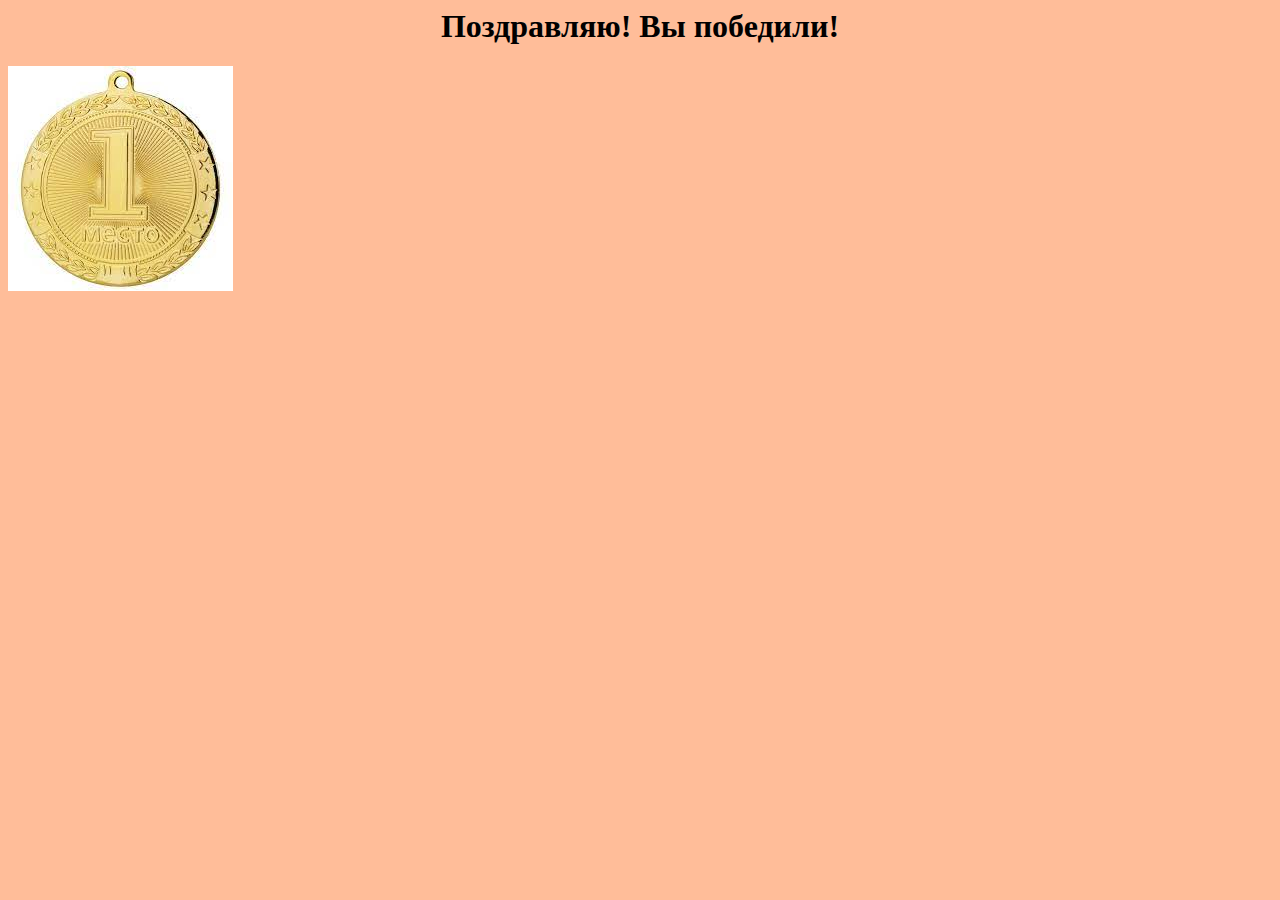
<file: page48.html>
<html>
  <head>
    <link rel="stylesheet" href="style.css">
  <meta http-equiv="Content-Type" content="text/html; charset=utf-8">
  <title>grodles</title>
    </head>
  <body>
    <h1>Поздравляю! Вы победили!</h1>
    <img src='[data-uri]'>
    </img>
    </body>
  </html>
</file>
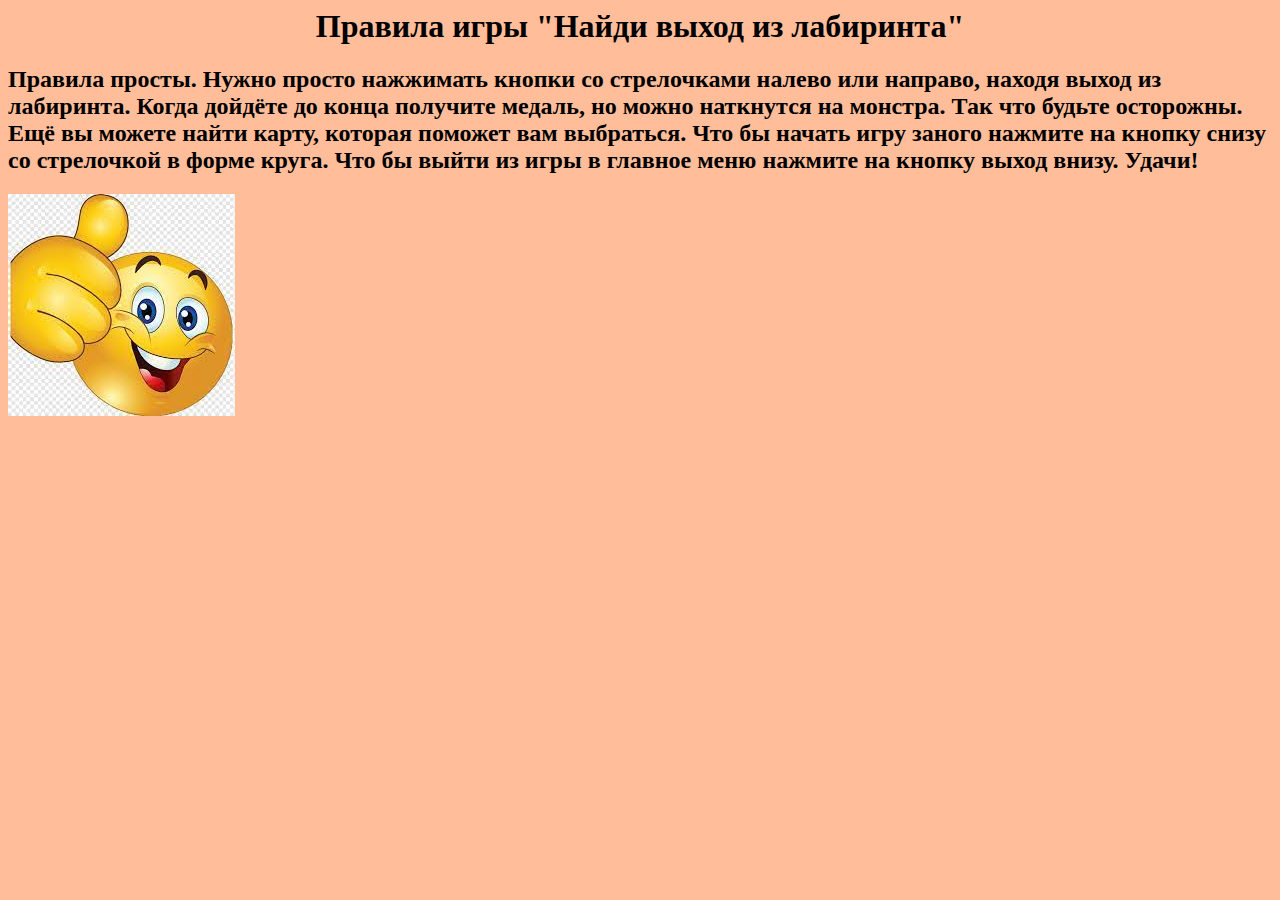
<file: pravila.html>
<html>
 <head>
  <link rel="stylesheet" href="style.css">
  <meta http-equiv="Content-Type" content="text/html; charset=utf-8">
  <title>grodles</title>
 </head>
 <body>
 <h1>Правила игры "Найди выход из лабиринта"</h1>
 <h2><b>Правила просты. Нужно просто нажжимать кнопки со стрелочками налево или направо, находя выход из лабиринта. Когда дойдёте до конца получите медаль, но можно наткнутся на монстра. Так что будьте осторожны. Ещё вы можете найти карту, которая поможет вам выбраться. Что бы начать игру заного нажмите на кнопку снизу со стрелочкой в форме круга. Что бы выйти из игры в главное меню нажмите на кнопку выход внизу. Удачи!</b></h2>
 <img src="[data-uri]"></img>
 </body>
</html>
</file>
<file: style.css>
body {
text-align:center;
background-color: #ffbd99;
text-decoration:none;
list-style: none;
text-align: left;  
}
h1 {
  text-align:center;
}p {
  text-align:right;
}
a{
  text-decoration:none;
  color: black;
}
</file>
